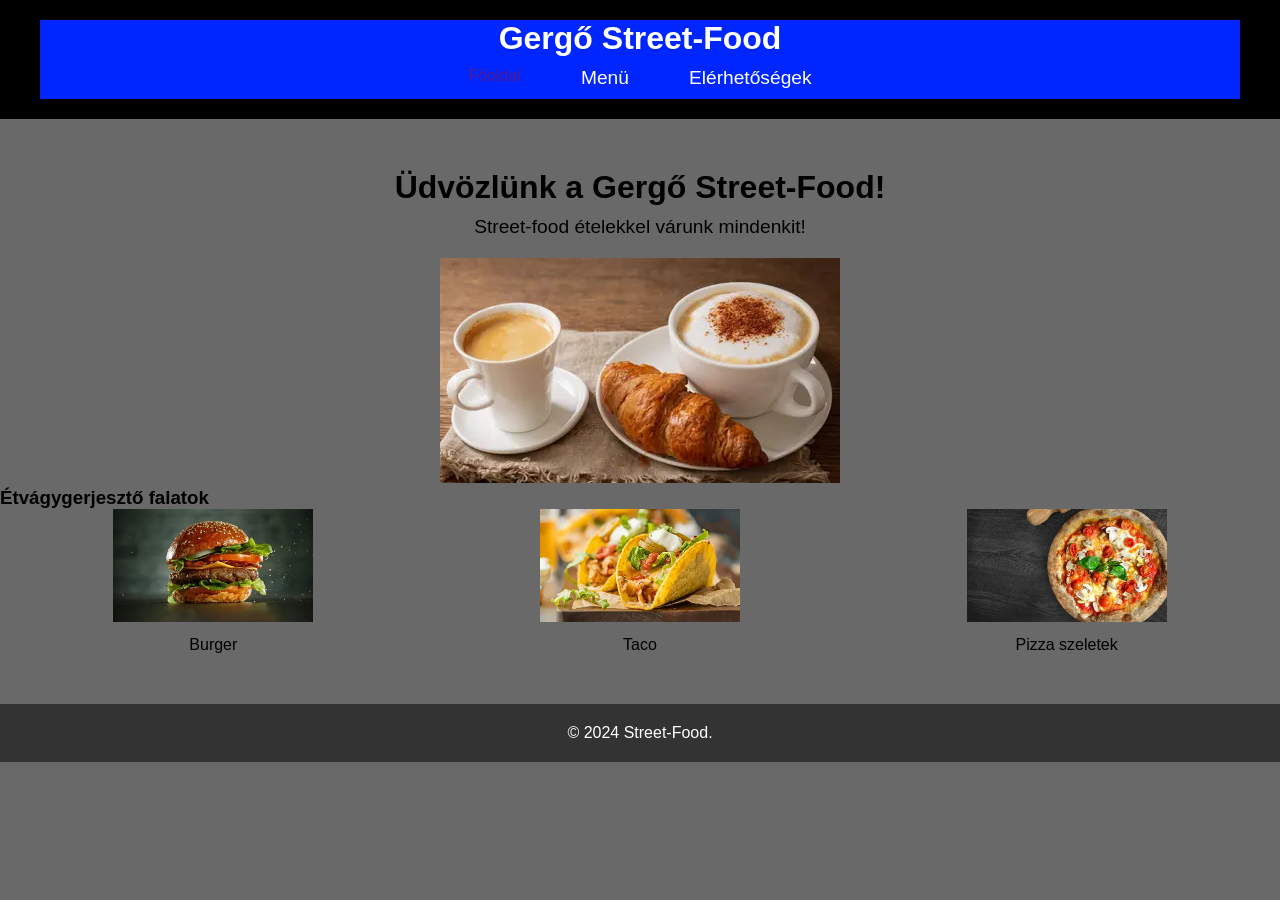
<file: index.html>
<!DOCTYPE html>
<html lang="hu">
<head>
    <meta charset="UTF-8">
    <meta name="viewport" content="width=device-width, initial-scale=1.0">
    <title>Street-Food</title>
    <link rel="stylesheet" href="style.css">
</head>
<body>

    <header>
        <div class="container">
            <h1>Gergő Street-Food</h1>
            <nav>
                <ul>
                    <a href="">
                        <li class="active">Főoldal</li>
                    </a>
                    <a href="html 1 másolata (2).html">
                        <li>Menü
                            <ul>
                                <a href="html menu2.html">
                                    <li>Italok</li>
                                </a>
                            </ul>
                        </li>
                    </a>
                    <a href="html 1 másolata.html">
                        <li>Elérhetőségek
                            <ul>
                                <a href="html 1 másolata (3).html">
                                    <li>Rendelés</li>
                                </a>
                            </ul>
                        </li>
                    </a>
                </ul>
            </nav>
        </div>
    </header>

    <main>
        <section class="intro">
            <h2>Üdvözlünk a Gergő Street-Food!</h2>
            <p>Street-food ételekkel várunk mindenkit!</p>
            <center><img src="cgci-listing.webp" alt="Street-Food"></center>
        </section>

        <section class="preview">
            <h3>Étvágygerjesztő falatok</h3>
            <div class="food-samples">
                <div class="food-item">
                    <img src="wjik-listing.webp" alt="Burger">
                    <p>Burger</p>
                </div>
                <div class="food-item">
                    <img src="oep-organic-acquisition-1200x675.webp" alt="Taco">
                    <p>Taco</p>
                </div>
                <div class="food-item">
                    <img src="wkqr-listing.webp" alt="Pizza">
                    <p>Pizza szeletek</p>
                </div>
            </div>
        </section>
    </main>

    <footer>
        <p>&copy; 2024 Street-Food.</p>
    </footer>

</body>
</html>
</file>
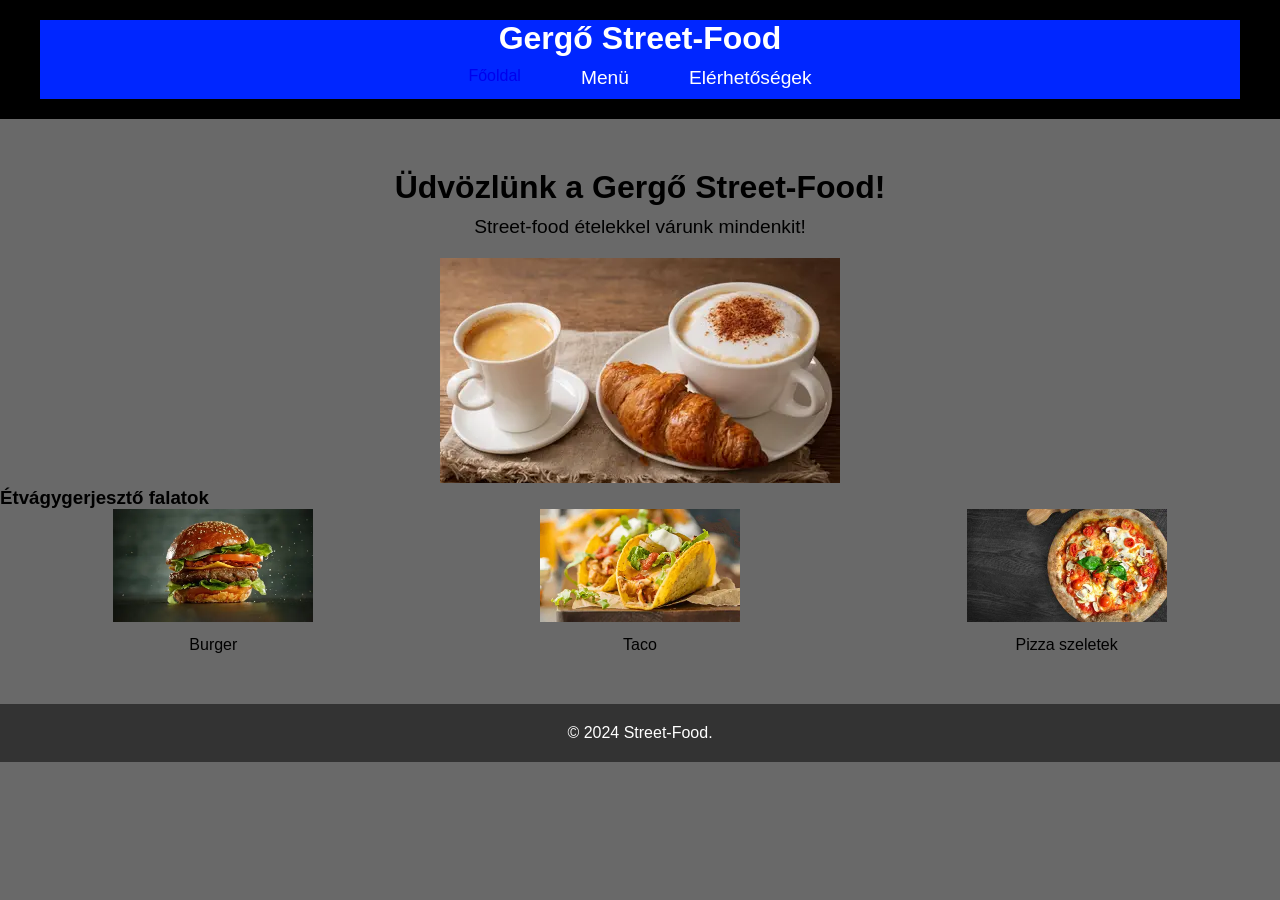
<file: Elérhetoségek.html>
<!DOCTYPE html>
<html lang="hu">
<head>
    <meta charset="UTF-8">
    <meta name="viewport" content="width=device-width, initial-scale=1.0">
    <title>Street-Food</title>
    <link rel="stylesheet" href="style.css">
</head>
<body>

    <header>
        <div class="container">
            <h1>Gergő Street-Food</h1>
            <nav>
                <ul>
                    <a href="index.html">
                        <li class="active">Főoldal</li>
                    </a>
                    <a href="">
                        <li>Menü
                            <ul>
                                <a href="html menu2.html">
                                    <li>Italok</li>
                                </a>
                            </ul>
                        </li>
                    </a>
                    <a href="html 1 másolata.html">
                        <li>Elérhetőségek
                            <ul>
                                <a href="html 1 másolata (3).html">
                                    <li>Rendelés</li>
                                </a>
                            </ul>
                        </li>
                    </a>
                </ul>
            </nav>
        </div>
    </header>

    <main>
        <section class="intro">
            <h2>Üdvözlünk a Gergő Street-Food!</h2>
            <p>Street-food ételekkel várunk mindenkit!</p>
            <center><img src="cgci-listing.webp" alt="Street-Food"></center>
        </section>

        <section class="preview">
            <h3>Étvágygerjesztő falatok</h3>
            <div class="food-samples">
                <div class="food-item">
                    <img src="wjik-listing.webp" alt="Burger">
                    <p>Burger</p>
                </div>
                <div class="food-item">
                    <img src="oep-organic-acquisition-1200x675.webp" alt="Taco">
                    <p>Taco</p>
                </div>
                <div class="food-item">
                    <img src="wkqr-listing.webp" alt="Pizza">
                    <p>Pizza szeletek</p>
                </div>
            </div>
        </section>
    </main>

    <footer>
        <p>&copy; 2024 Street-Food.</p>
    </footer>

</body>
</html>
</file>
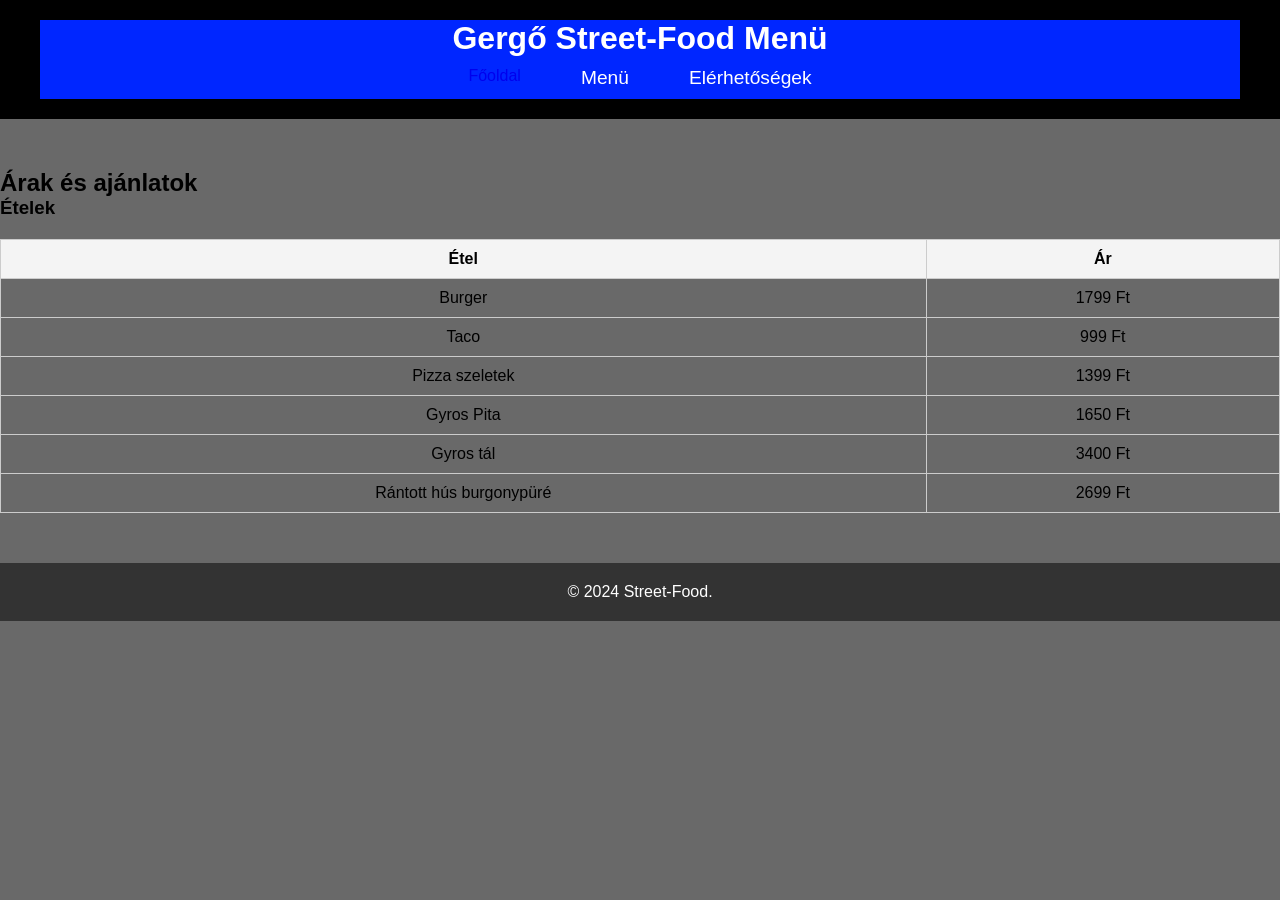
<file: html 1 másolata (2).html>
<!DOCTYPE html>
<html lang="hu">
<head>
    <meta charset="UTF-8">
    <meta name="viewport" content="width=device-width, initial-scale=1.0">
    <title>Menü - Street-Food</title>
    <link rel="stylesheet" href="style.css">
</head>
<body>

    <header>
        <div class="container">
            <h1>Gergő Street-Food Menü</h1>
            <nav>
                <ul>
                    <a href="index.html">
                        <li class="active">Főoldal</li>
                    </a>
                    <a href="">
                        <li>Menü
                            <ul>
                                <a href="html menu2.html">
                                    <li>Italok</li>
                                </a>
                            </ul>
                        </li>
                    </a>
                    <a href="html 1 másolata.html">
                        <li>Elérhetőségek
                            <ul>
                                <a href="html 1 másolata (3).html">
                                    <li>Rendelés</li>
                                </a>
                            </ul>
                        </li>
                    </a>
                </ul>
            </nav>
        </div>
    </header>

    <main>
        <section class="menu">
            <h2>Árak és ajánlatok</h2>
            <h3>Ételek</h3>
            <table>
                <thead>
                    <tr>
                        <th>Étel</th>
                        <th>Ár</th>
                    </tr>
                </thead>
                <tbody>
                    <tr>
                        <td>Burger</td>
                        <td>1799 Ft</td>
                    </tr>
                    <tr>
                        <td>Taco</td>
                        <td>999 Ft</td>
                    </tr>
                    <tr>
                        <td>Pizza szeletek</td>
                        <td>1399 Ft</td>
                    </tr>
                    <tr>
                        <td>Gyros Pita</td>
                        <td>1650 Ft</td>
                    </tr>
                    <tr>
                        <td>Gyros tál</td>
                        <td>3400 Ft</td>
                    </tr>
                    <tr>
                        <td>Rántott hús burgonypüré</td>
                        <td>2699 Ft</td>
                    </tr>
                </tbody>
            </table>
        </section>
    </main>

    <footer>
        <p>&copy; 2024 Street-Food.</p>
    </footer>

</body>
</html>
</file>
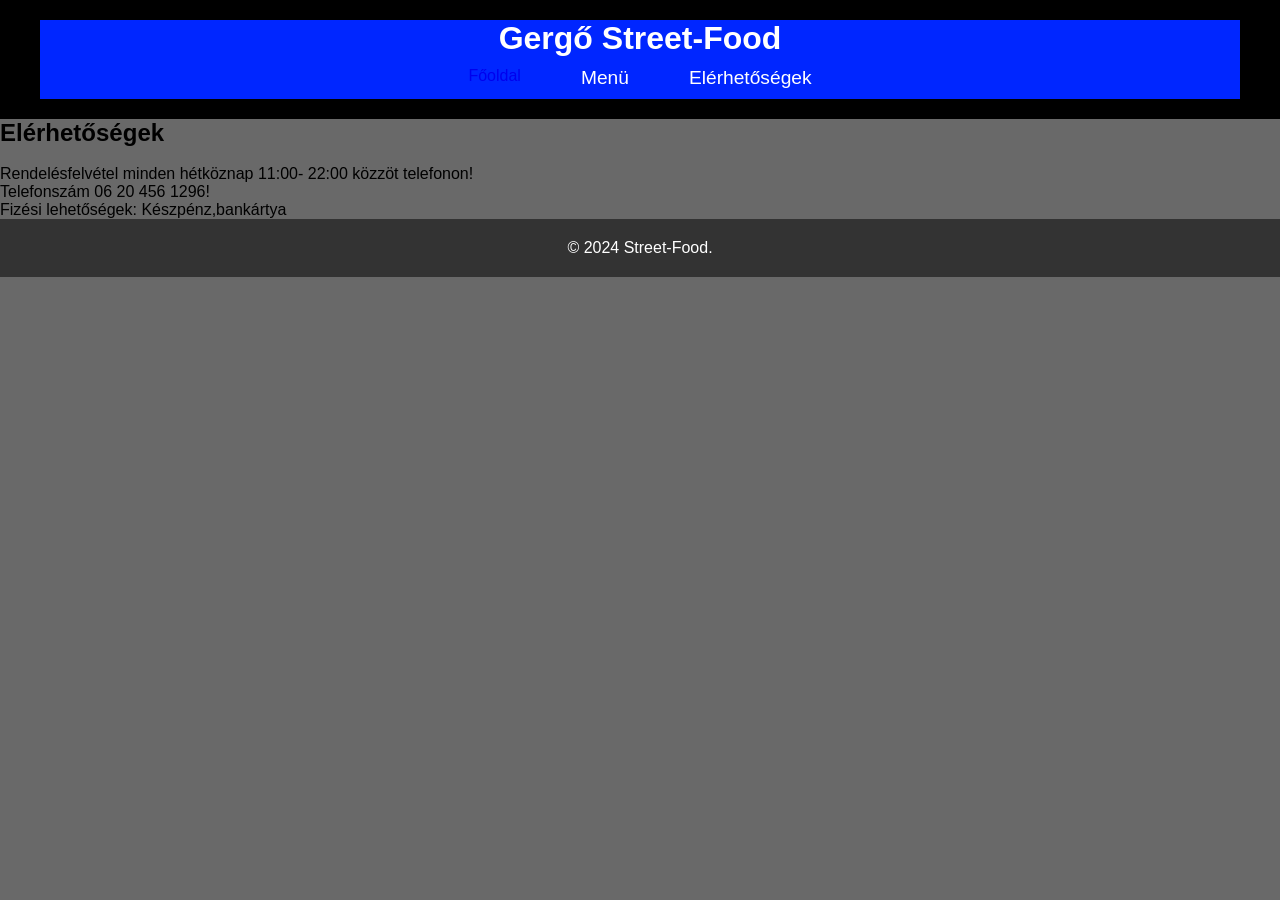
<file: html 1 másolata (3).html>
<!DOCTYPE html>
<html lang="hu">
<head>
    <meta charset="UTF-8">
    <meta name="viewport" content="width=device-width, initial-scale=1.0">
    <title>Street-Food</title>
    <link rel="stylesheet" href="style.css">
</head>
<body>

    <header>
        <div class="container">
            <h1>Gergő Street-Food</h1>
            <nav>
                <ul>
                    <a href="index.html">
                        <li class="active">Főoldal</li>
                    </a>
                    <a href="html 1 másolata (2).html">
                        <li>Menü
                            <ul>
                                <a href="html menu2.html">
                                    <li>Italok</li>
                                </a>
                            </ul>
                        </li>
                    </a>
                    <a href="html 1 másolata.html">
                        <li>Elérhetőségek
                            <ul>
                                <a href="">
                                    <li>Rendelés</li>
                                </a>
                            </ul>
                        </li>
                    </a>
                </ul>
            </nav>
        </div>
    </header>
    <div>
        <h2>Elérhetőségek</h2>
        <br>
        <p>Rendelésfelvétel minden hétköznap 11:00- 22:00 közzöt telefonon!</p>
        <p>Telefonszám 06 20 456 1296!</p>
        <p>Fizési lehetőségek: Készpénz,bankártya</p>
    </div>
    <footer>
        <p>&copy; 2024 Street-Food.</p>
    </footer>

</body>
</html>
</file>
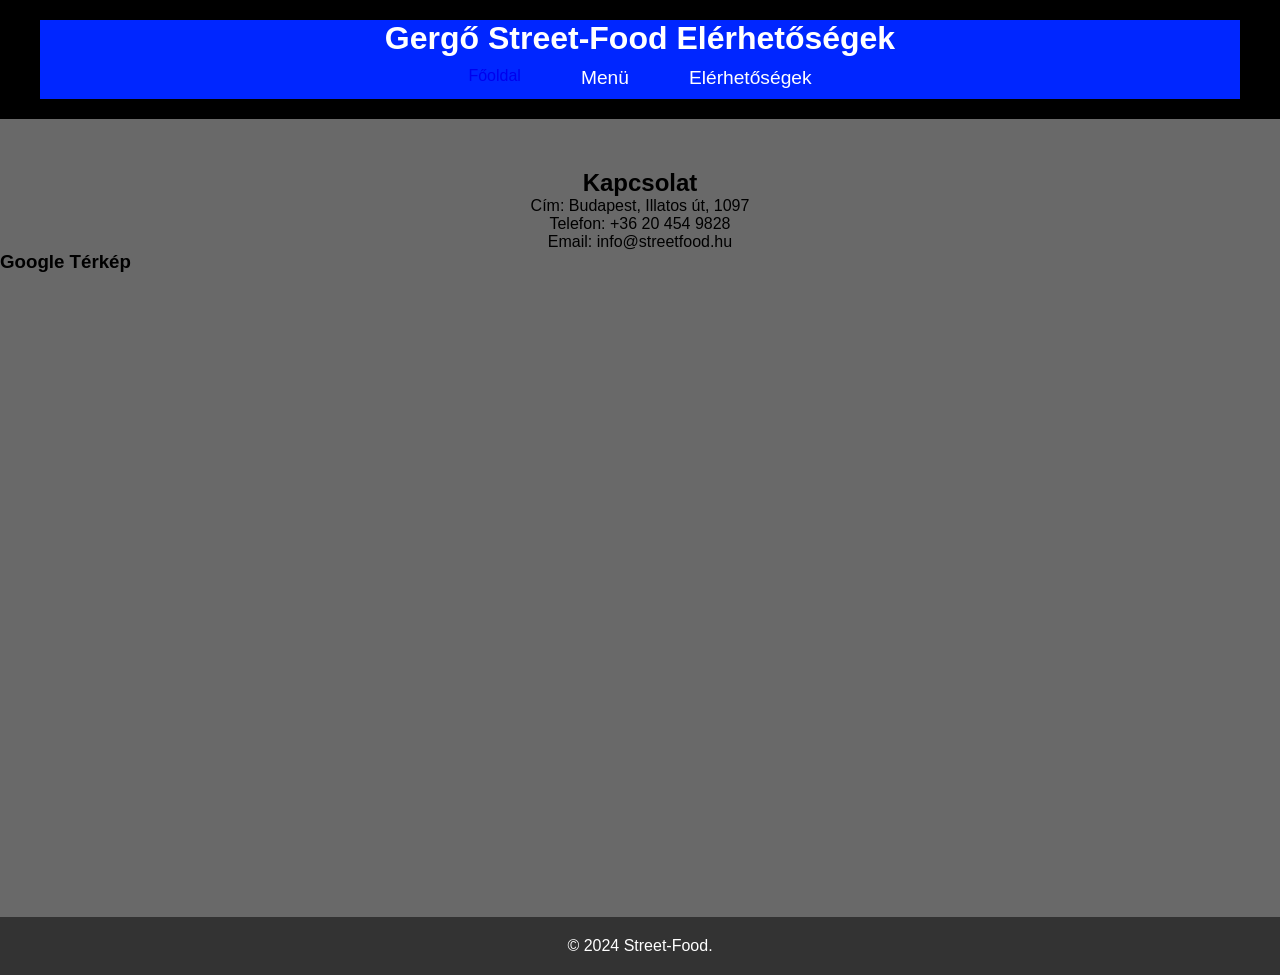
<file: html 1 másolata.html>
<!DOCTYPE html>
<html lang="hu">
<head>
    <meta charset="UTF-8">
    <meta name="viewport" content="width=device-width, initial-scale=1.0">
    <title>Elérhetőségek - Street-Food</title>
    <link rel="stylesheet" href="style.css">
</head>
<body>

    <header>
        <div class="container">
            <h1>Gergő Street-Food Elérhetőségek</h1>
            <nav>
                <ul>
                    <a href="index.html">
                        <li class="active">Főoldal</li>
                    </a>
                    <a href="html 1 másolata (2).html">
                        <li>Menü
                            <ul>
                                <a href="html menu2.html">
                                    <li>Italok</li>
                                </a>
                            </ul>
                        </li>
                    </a>
                    <a href="">
                        <li>Elérhetőségek
                            <ul>
                                <a href="html 1 másolata (3).html">
                                    <li>Rendelés</li>
                                </a>
                            </ul>
                        </li>
                    </a>
                </ul>
            </nav>
        </div>
    </header>

    <main>
        <section class="contact-info">
            <h2>Kapcsolat</h2>
            <p>Cím: Budapest, Illatos út, 1097</p>
            <p>Telefon: +36 20 454 9828</p>
            <p>Email: info@streetfood.hu</p>
        </section>

        <section class="google-map">
            <h3>Google Térkép</h3>
            <iframe src="https://www.google.com/maps/embed?pb=!1m14!1m12!1m3!1d51308.07432361326!2d19.174109620824577!3d47.47922746343643!2m3!1f0!2f0!3f0!3m2!1i1024!2i768!4f13.1!5e0!3m2!1sen!2shu!4v1731064844092!5m2!1sen!2shu" width="600" height="450" style="border:0;" allowfullscreen="" loading="lazy" referrerpolicy="no-referrer-when-downgrade"></iframe>
        </section>
    </main>

    <footer>
        <p>&copy; 2024 Street-Food.</p>
    </footer>

</body>
</html>
</file>
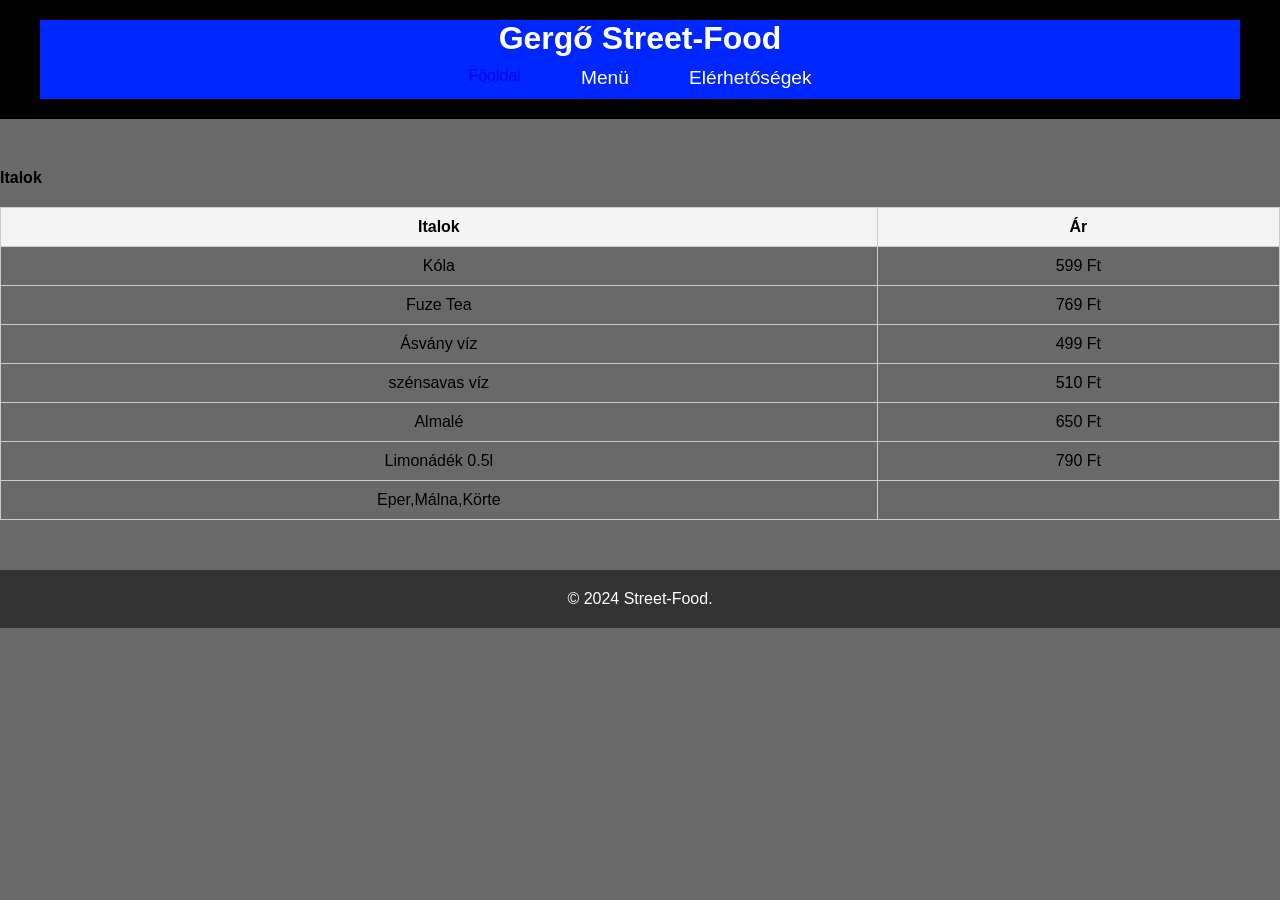
<file: html menu2.html>
<!DOCTYPE html>
<html lang="hu">
<head>
    <meta charset="UTF-8">
    <meta name="viewport" content="width=device-width, initial-scale=1.0">
    <title>Street-Food</title>
    <link rel="stylesheet" href="style.css">
</head>
<body>

    <header>
        <div class="container">
            <h1>Gergő Street-Food</h1>
            <nav>
                <ul>
                    <a href="index.html">
                        <li class="active">Főoldal</li>
                    </a>
                    <a href="html 1 másolata (2).html">
                        <li>Menü
                            <ul>
                                <a href="html menu2.html">
                                    <li>Italok</li>
                                </a>
                            </ul>
                        </li>
                    </a>
                    <a href="html 1 másolata.html">
                        <li>Elérhetőségek
                            <ul>
                                <a href="">
                                    <li>Rendelés</li>
                                </a>
                            </ul>
                        </li>
                    </a>
                </ul>
            </nav>
        </div>
    </header>
    <main>
        <section class="menu">
            <h4>Italok</h4>
            <table>
                <thead>
                    <tr>
                        <th>Italok</th>
                        <th>Ár</th>
                    </tr>
                </thead>
                <tbody>
                    <tr>
                        <td>Kóla</td>
                        <td>599 Ft</td>
                    </tr>
                    <tr>
                        <td>Fuze Tea</td>
                        <td>769 Ft</td>
                    </tr>
                    <tr>
                        <td>Ásvány víz</td>
                        <td>499 Ft</td>
                    </tr>
                    <tr>
                        <td>szénsavas víz</td>
                        <td>510 Ft</td>
                    </tr>
                    <tr>
                        <td>Almalé</td>
                        <td> 650 Ft</td>
                    </tr>
                    <tr>
                        <td>Limonádék 0.5l</td>
                        <td>790 Ft</td>
                    </tr>
                    <tr>
                        <td>Eper,Málna,Körte</td>
                        <td></td>
                    </tr>
                </tbody>
            </table>
        </section>
    </main>
    <footer>
        <p>&copy; 2024 Street-Food.</p>
    </footer>

</body>
</html>
</file>
<file: style.css>
* {
    margin: 0;
    padding: 0;
    box-sizing: border-box;
}

body {
    font-family: Arial, sans-serif;
    background-position-x: center;
    background-repeat: no-repeat;
    background-color: dimgray;
}

.container {
    background-color: rgb(0, 38, 255);
    width: 100%;
    max-width: 1200px;
    margin: 0 auto;
}

header {
    background-color: #000000;
    color: white;
    padding: 20px 0;
}

header h1 {
    text-align: center;
}

nav ul {
    list-style: none;
    display: flex;
    justify-content: center;
}
nav li{
    float: left;
    margin-left: 40px;
    padding: 10px;
}
nav a{ 
    text-decoration: none;
    display: block;
}
nav li:hover{
    background-color: rgb(0, 38, 255);
    border-radius: 25px;
}
nav a:hover{
    color: #ccc;
}
nav ul li ul{
    display: none;
    position: absolute;
    background-color: rgb(0, 38, 255);
}
nav ul li li{
    border-bottom: 2px solid white;
    margin-bottom:20px;
}
nav ul li {
    margin: 0 20px;
}
nav ul li:hover ul{
    display: block;
}
nav ul li a {
    color: rgb(255, 255, 255);
    text-decoration: none;
    font-size: 1.2rem;
}

nav ul li a:hover {
    text-decoration: underline;
}

main {
    padding: 50px 0;
}

.intro h2 {
    text-align: center;
    font-size: 2rem;
    margin-bottom: 10px;
}

.intro p {
    text-align: center;
    font-size: 1.2rem;
    margin-bottom: 20px;
}

.food-samples {
    display: flex;
    justify-content: space-around;
}

.food-item {
    text-align: center;
}

.food-item img {
    width: 100%;
    height: auto;
    max-width: 200px;
    margin-bottom: 10px;
}

.menu table {
    width: 100%;
    border-collapse: collapse;
    margin-top: 20px;
}

.menu th, .menu td {
    border: 1px solid #ccc;
    padding: 10px;
    text-align: center;
}

.menu th {
    background-color: #f4f4f4;
}

footer {
    text-align: center;
    padding: 20px;
    background-color: #333;
    color: white;
}

footer p {
    font-size: 1rem;
}


a:hover {
    text-decoration: underline;
}

.google-map iframe {
    margin: 0 30px;
    width: 85%;
    height: 590px;
}
.contact-info{
    text-align: center;
}
</file>
